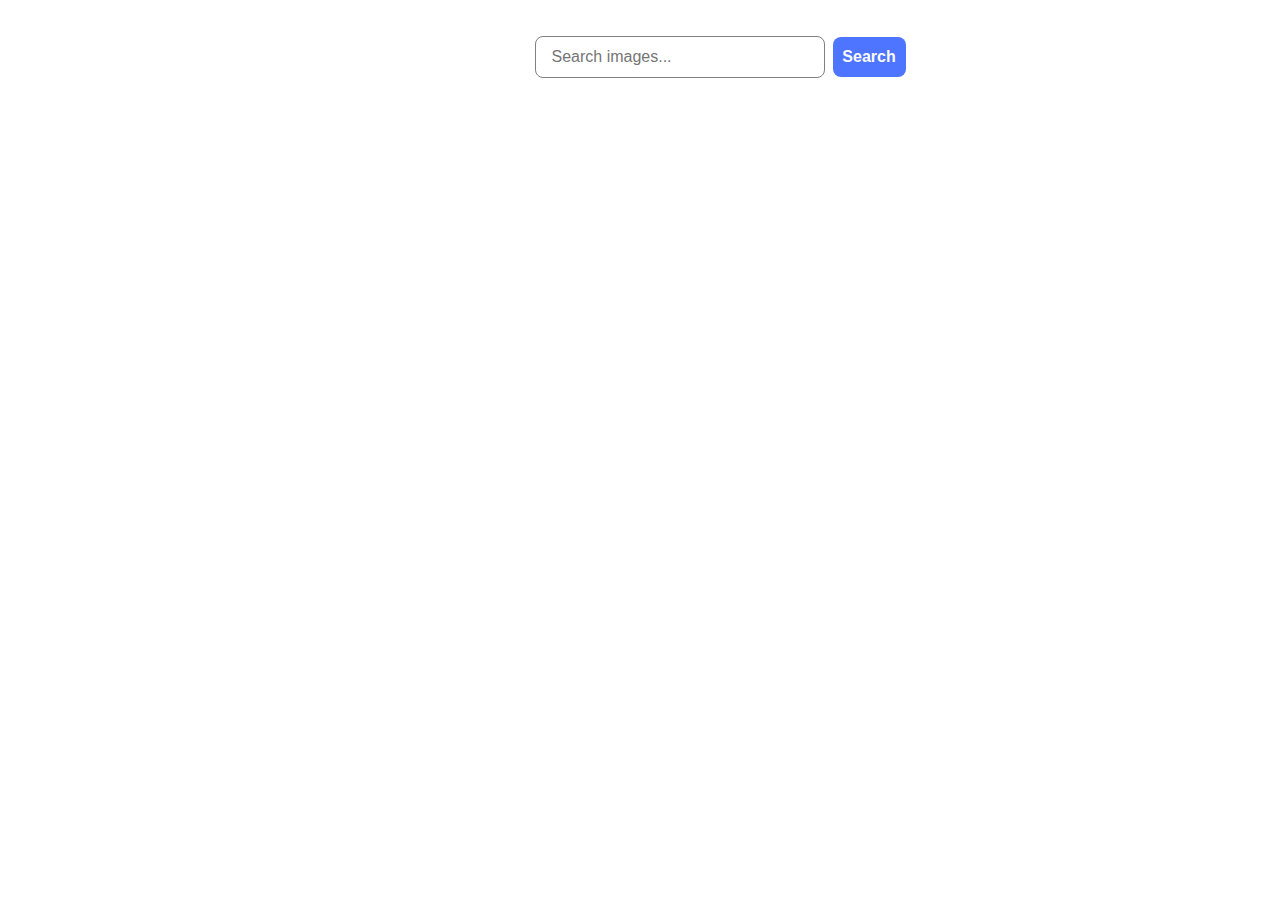
<file: src/index.html>
<!DOCTYPE html>
<html lang="en">
  <head>
    <meta charset="UTF-8" />
    <link rel="icon" type="image/svg+xml" href="/favicon.svg" />
    <meta name="viewport" content="width=device-width, initial-scale=1.0" />
    <title>GOIT-JS-HW-11</title>
    <link rel="stylesheet" href="./css/styles.css" />
  </head>
  <body>
    

    <main class="container">
      <form class="form">
        <label>
          <input type="text" name="search-text" placeholder="Search images..." required>
        </label>
        <button type="submit">Search</button>
      </form> 
      <span class="loader hidden"></span>

      <ul class="gallery"></ul>
    </main>


    <script type="module" src="./main.js"></script>
  </body>
</html>
</file>
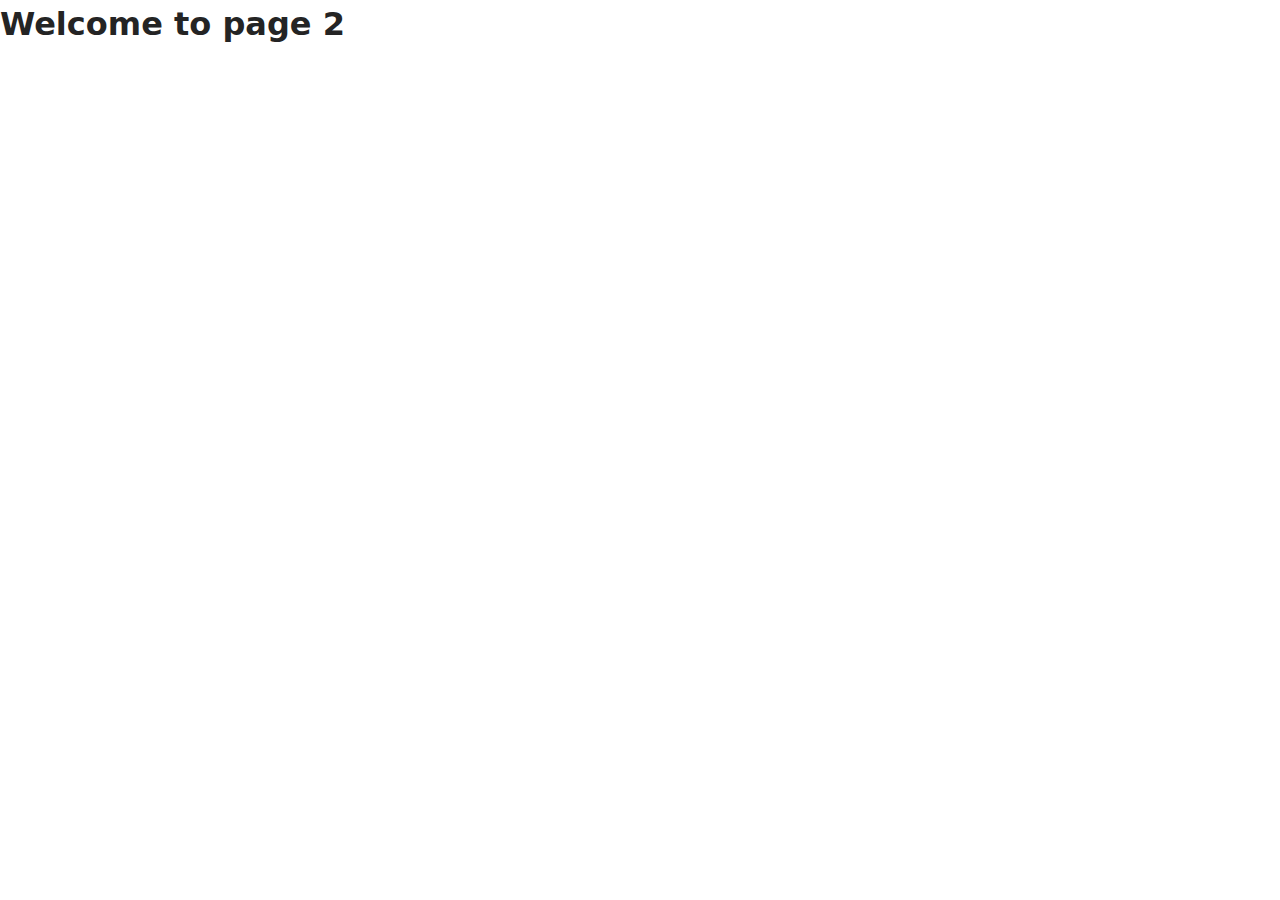
<file: src/page-2.html>
<!DOCTYPE html>
<html lang="en">
  <head>
    <meta charset="UTF-8" />
    <meta http-equiv="X-UA-Compatible" content="IE=edge" />
    <meta name="viewport" content="width=device-width, initial-scale=1.0" />
    <title>Page 2</title>
    <link rel="stylesheet" href="./css/styles.css" />
  </head>
  <body>
    <load
      src="./partials/header.html"
      icon-path="./img/sprite.svg#logo"
      highlight-act="active"
    />

    <main>
      <div class="container">
        <h1 class="main-title">
          <span class="main-title-gradient">Welcome</span> to page 2
        </h1>
        <load src="./partials/back-link.html" />
      </div>
    </main>

    <load src="./partials/footer.html" />
  </body>
</html>
</file>
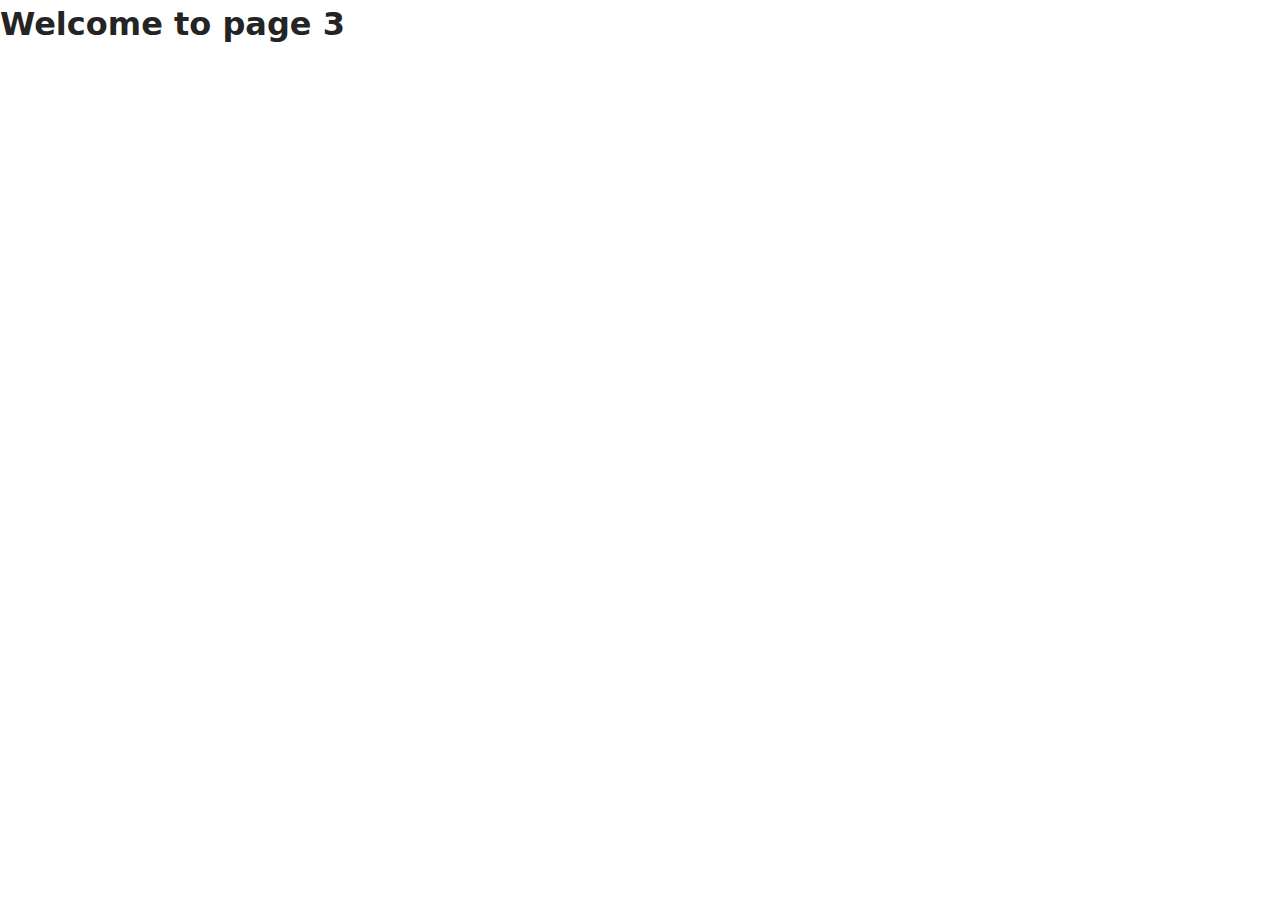
<file: src/page-3.html>
<!DOCTYPE html>
<html lang="en">
  <head>
    <meta charset="UTF-8" />
    <meta http-equiv="X-UA-Compatible" content="IE=edge" />
    <meta name="viewport" content="width=device-width, initial-scale=1.0" />
    <title>Page 3</title>
    <link rel="stylesheet" href="./css/styles.css" />
  </head>
  <body>
    <load
      src="./partials/header.html"
      icon-path="./img/sprite.svg#logo"
      highlight-curr="active"
    />

    <main>
      <div class="container">
        <h1 class="main-title">
          <span class="main-title-gradient">Welcome</span> to page 3
        </h1>
        <load src="./partials/back-link.html" />
      </div>
    </main>

    <load src="./partials/footer.html" />
  </body>
</html>
</file>
<file: src/css/styles.css>
/**
  |============================
  | include css partials with
  | default @import url()
  |============================
*/
/* Common styles */
@import url('./reset.css');
@import url('./base.css');
/* @import url('./container.css');
@import url('./animations.css'); */

img {
  display: block;
  max-width: 100%;
  height: auto;
  object-fit: cover;
}

.container {
  width: 1440px;
  margin: 0 auto;
  position: relative;
}

.form {
display: flex;
align-items: center;
margin: 36px auto;
gap: 8px;
width: 371px;
}



input {
  border: 1px solid #808080;
  border-radius: 8px;
  padding: 0 0 0 16px;
  width: 272px;
  height: 40px;
  background-color: transparent;
  outline: #f3f3f3;
  cursor: pointer;
  font-weight: 400;
  font-size: 16px;
  line-height: 1.25;
  color: #0c0c0c;
  transition: border-color 250ms linear;
}

input:focus,
input:hover {
  border: 1px solid #4E75FF
}

button {
  border: none;
  border-radius: 8px;
  width: 91px;
  height: 40px;
  background-color: #4E75FF;
  font-weight: 600;
  font-size: 16px;
  line-height: 1.25;
  text-align: center;
  color: #fbfbfb;
  transition: background-color 250ms linear;
  
}

button:hover,
button:focus {
  background-color: #1f3cd4;
}

.loader {
  display: block;
  width: 48px;
  height: 48px;
  border: 5px solid #ccc;
  border-top-color: #0077cc;
  border-radius: 50%;
  animation: spin 1s linear infinite;
  margin: 20px auto;
}

.hidden {
  display: none;
}

@keyframes spin {
  0% {
    transform: rotate(0deg);
  }

  100% {
    transform: rotate(360deg);
  }
}


.gallery {
  width: 100%;
  margin: 0 auto;
  display: flex;
  flex-wrap: wrap;
  justify-content: center;
  gap: 24px;
  margin: 0 auto;
}


.gallery-item {
  display: flex;
  flex-wrap: wrap;
  width: 360px;
  border: 1px solid #808080;
}

.gallery-item img {
  height: 200px;
  object-fit: cover;
  display: block;
}

.info {
  display: flex;
  flex-direction: row;

  gap: 25px;
  margin: 0 auto;
  text-align: center;
}

.statistic {
  display: flex;
  flex-wrap: wrap;
  flex-direction: column;
}

.statistic-item-name {
  font-weight: 600;
  font-size: 12px;
}

.statistic-item-value {
  font-weight: 400;
  font-size: 12px;
}
</file>
